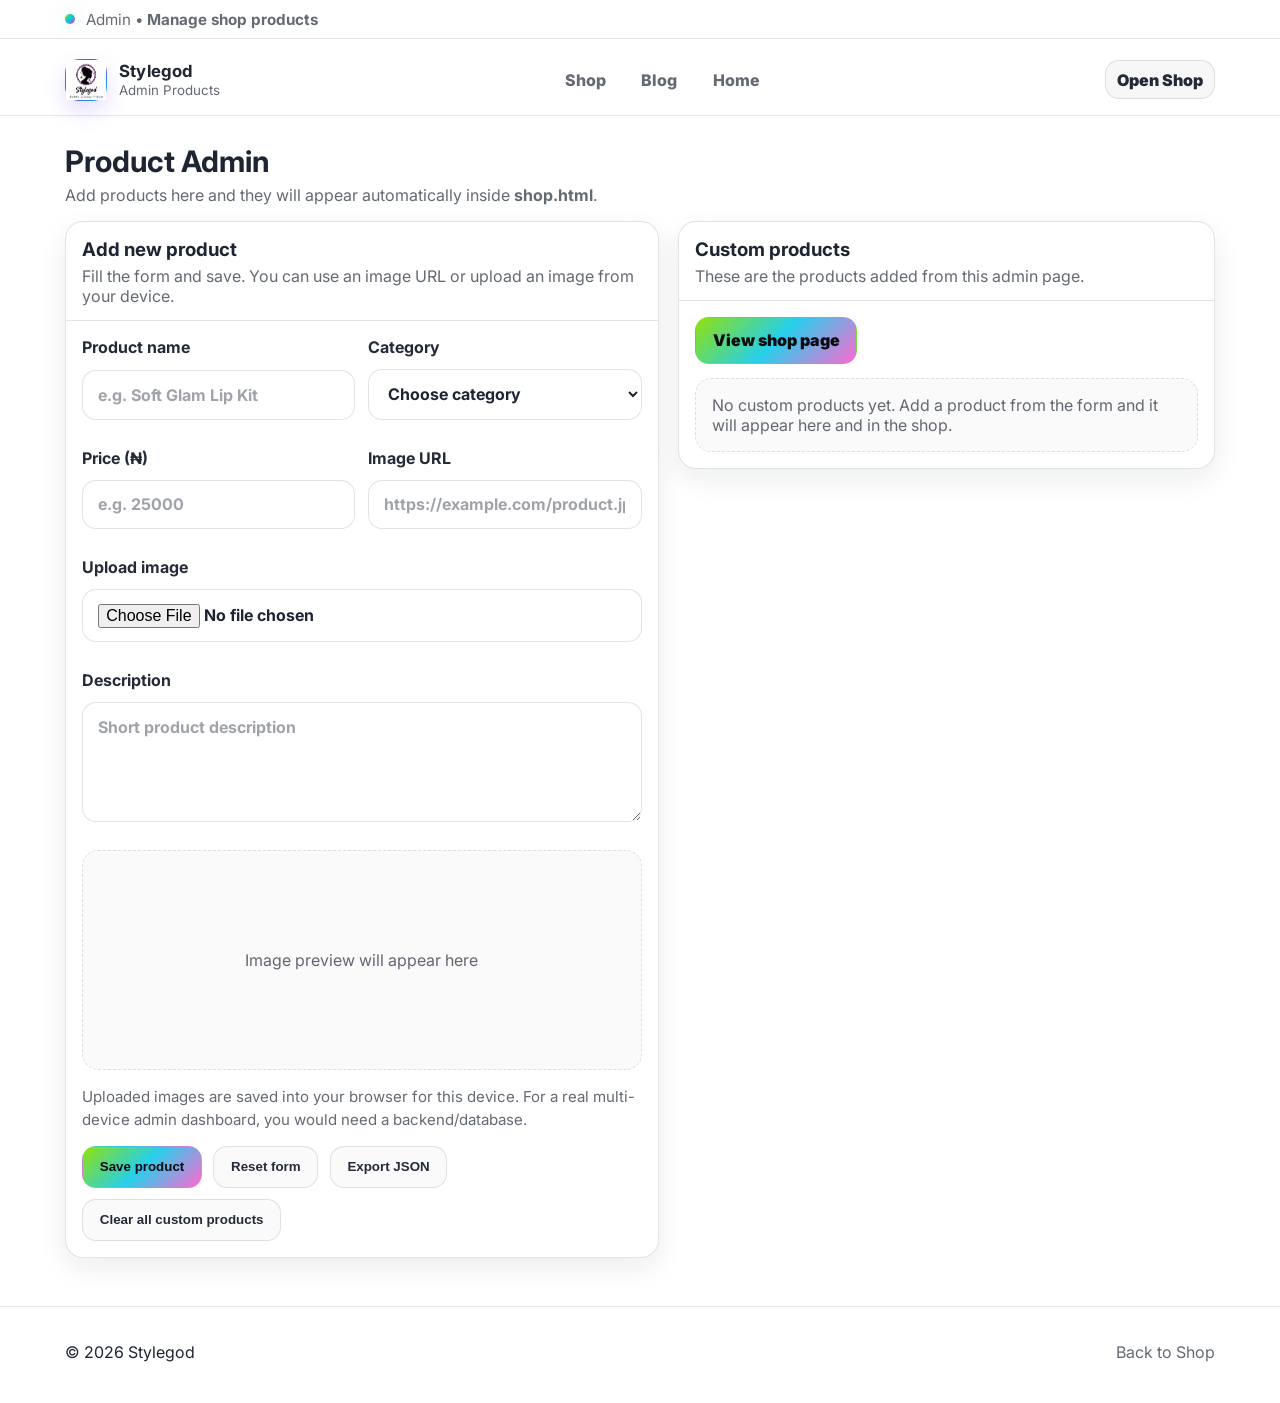
<file: admin.html>
<!doctype html>
<html lang="en">
<head>
  <meta charset="utf-8" />
  <meta name="viewport" content="width=device-width,initial-scale=1" />
  <title>Stylegod • Admin Products</title>
  <meta name="description" content="Add products to Stylegod shop" />

  <link rel="preconnect" href="https://fonts.googleapis.com">
  <link rel="preconnect" href="https://fonts.gstatic.com" crossorigin>
  <link href="https://fonts.googleapis.com/css2?family=Inter:wght@400;500;600;700;800&display=swap" rel="stylesheet">

  <link rel="stylesheet" href="styles.css" />

  <style>
    .adminWrap{
      padding: 2rem 0 3rem;
    }
    .adminGrid{
      display:grid;
      grid-template-columns: 1.05fr .95fr;
      gap: 1.2rem;
      align-items:start;
    }
    .adminPanel{
      border:1px solid var(--border);
      background:#fff;
      border-radius: var(--radius);
      box-shadow: var(--shadow2);
      overflow:hidden;
    }
    .adminPanel__head{
      padding: 1rem 1rem .85rem;
      border-bottom:1px solid var(--border);
    }
    .adminPanel__body{
      padding: 1rem;
    }
    .adminPanel__head h2,
    .adminPanel__head h3{
      margin:0 0 .35rem;
    }
    .adminPanel__head p{
      margin:0;
      color: var(--muted);
    }
    .adminForm{
      display:grid;
      gap: .9rem;
    }
    .adminForm .row2{
      display:grid;
      grid-template-columns: 1fr 1fr;
      gap: .8rem;
    }
    .adminForm label{
      display:grid;
      gap: .4rem;
      font-weight: 700;
      color: rgba(17,24,39,.92);
    }
    .adminForm input,
    .adminForm select,
    .adminForm textarea{
      width:100%;
      border:1px solid var(--border);
      background:#fff;
      color: var(--text);
      border-radius: 14px;
      padding: .85rem .95rem;
      outline: none;
      font: inherit;
    }
    .adminForm textarea{
      min-height: 120px;
      resize: vertical;
    }
    .adminForm input:focus,
    .adminForm select:focus,
    .adminForm textarea:focus{
      border-color: rgba(0, 199, 232, .55);
      box-shadow: 0 0 0 4px var(--focus);
    }
    .adminActions{
      display:flex;
      flex-wrap:wrap;
      gap:.7rem;
    }
    .helper{
      margin: 0;
      color: var(--muted);
      font-size: .94rem;
      line-height: 1.55;
    }
    .previewBox{
      border:1px dashed var(--border);
      background: rgba(17,24,39,.02);
      border-radius: 16px;
      overflow:hidden;
      min-height: 220px;
      display:grid;
      place-items:center;
    }
    .previewBox img{
      width:100%;
      max-height:320px;
      object-fit:cover;
      display:block;
    }
    .previewPlaceholder{
      padding: 1rem;
      text-align:center;
      color: var(--muted);
    }
    .adminList{
      display:grid;
      gap:.8rem;
    }
    .adminItem{
      border:1px solid var(--border);
      border-radius: 16px;
      padding: .8rem;
      display:grid;
      grid-template-columns: 88px 1fr;
      gap: .8rem;
      align-items:start;
      background:#fff;
    }
    .adminItem img{
      width:88px;
      height:88px;
      object-fit:cover;
      border-radius: 12px;
      border:1px solid var(--border);
      background: rgba(17,24,39,.03);
    }
    .adminItem h4{
      margin:0 0 .3rem;
      font-size:1rem;
    }
    .adminMeta{
      display:flex;
      flex-wrap:wrap;
      gap:.45rem;
      margin:0 0 .4rem;
    }
    .adminMeta .badge{
      display:inline-flex;
      align-items:center;
      padding:.35rem .55rem;
      border-radius:999px;
      background: rgba(17,24,39,.05);
      border:1px solid var(--border);
      font-size:.82rem;
      font-weight:800;
    }
    .adminDesc{
      margin:0;
      color: var(--muted);
      line-height:1.55;
      font-size:.95rem;
    }
    .adminItemActions{
      display:flex;
      flex-wrap:wrap;
      gap:.55rem;
      margin-top: .65rem;
    }
    .emptyState{
      border:1px dashed var(--border);
      border-radius: 16px;
      padding: 1rem;
      color: var(--muted);
      background: rgba(17,24,39,.02);
    }
    .topActions{
      display:flex;
      flex-wrap:wrap;
      gap:.6rem;
      align-items:center;
    }

    @media (max-width: 980px){
      .adminGrid{
        grid-template-columns: 1fr;
      }
    }
    @media (max-width: 640px){
      .adminForm .row2{
        grid-template-columns: 1fr;
      }
      .adminItem{
        grid-template-columns: 1fr;
      }
      .adminItem img{
        width:100%;
        height:220px;
      }
    }
  </style>
</head>

<body>
  <div class="topbar">
    <div class="container topbar__inner">
      <span class="dot" aria-hidden="true"></span>
      <p>Admin • <strong>Manage shop products</strong></p>
    </div>
  </div>

  <header class="header">
    <div class="container header__inner">
      <a class="logo" href="index.html" aria-label="Go home">
        <span class="logo__mark">
          <img src="assets/images/logo.jpg" width="40" height="40" alt="Stylegod logo">
        </span>
        <span class="logo__text">
          <strong>Stylegod</strong>
          <small>Admin Products</small>
        </span>
      </a>

      <nav class="nav" aria-label="Main">
        <a href="shop.html">Shop</a>
        <a href="blog.html">Blog</a>
        <a href="index.html">Home</a>
      </nav>

      <div class="header__actions">
        <a class="iconbtn" href="shop.html">Open Shop</a>
      </div>
    </div>
  </header>

  <main class="adminWrap">
    <div class="container">
      <div class="section__head">
        <h2>Product Admin</h2>
        <p>Add products here and they will appear automatically inside <strong>shop.html</strong>.</p>
      </div>

      <div class="adminGrid">
        <section class="adminPanel">
          <div class="adminPanel__head">
            <h3 id="formTitle">Add new product</h3>
            <p>Fill the form and save. You can use an image URL or upload an image from your device.</p>
          </div>

          <div class="adminPanel__body">
            <form id="productForm" class="adminForm">
              <input type="hidden" id="productId" />

              <div class="row2">
                <label>
                  Product name
                  <input id="productName" type="text" placeholder="e.g. Soft Glam Lip Kit" required />
                </label>

                <label>
                  Category
                  <select id="productCategory" required>
                    <option value="">Choose category</option>
                    <option value="wears">Wears</option>
                    <option value="hair">Hair</option>
                    <option value="skincare">Skincare</option>
                    <option value="makeup">Makeup</option>
                  </select>
                </label>
              </div>

              <div class="row2">
                <label>
                  Price (₦)
                  <input id="productPrice" type="number" min="0" step="1" placeholder="e.g. 25000" required />
                </label>

                <label>
                  Image URL
                  <input id="productImageUrl" type="url" placeholder="https://example.com/product.jpg" />
                </label>
              </div>

              <label>
                Upload image
                <input id="productImageFile" type="file" accept="image/*" />
              </label>

              <label>
                Description
                <textarea id="productDesc" placeholder="Short product description" required></textarea>
              </label>

              <div class="previewBox" id="previewBox">
                <div class="previewPlaceholder">Image preview will appear here</div>
              </div>

              <p class="helper">
                Uploaded images are saved into your browser for this device. For a real multi-device admin dashboard, you would need a backend/database.
              </p>

              <div class="adminActions">
                <button class="btn btn--primary" type="submit" id="saveBtn">Save product</button>
                <button class="btn btn--ghost" type="button" id="resetBtn">Reset form</button>
                <button class="btn btn--ghost" type="button" id="exportBtn">Export JSON</button>
                <button class="btn btn--ghost" type="button" id="clearAllBtn">Clear all custom products</button>
              </div>
            </form>
          </div>
        </section>

        <section class="adminPanel">
          <div class="adminPanel__head">
            <h3>Custom products</h3>
            <p>These are the products added from this admin page.</p>
          </div>

          <div class="adminPanel__body">
            <div class="topActions" style="margin-bottom: .9rem;">
              <a class="btn btn--primary" href="shop.html">View shop page</a>
            </div>
            <div id="productList" class="adminList"></div>
          </div>
        </section>
      </div>
    </div>
  </main>

  <footer class="footer">
    <div class="container footer__inner">
      <p>© <span id="year"></span> Stylegod</p>
      <p class="muted"><a href="shop.html">Back to Shop</a></p>
    </div>
  </footer>

  <div class="toast" id="toast" hidden></div>

  <script src="admin.js"></script>
</body>
</html>
</file>
<file: styles.css>
/* ===========================
   STYLEGOD SIMPLE — CLEAN WHITE THEME
   Drop-in replacement for styles.css
   (White background, dark text, colorful accents)
   =========================== */

:root{
  /* Base */
  --bg: #ffffff;
  --text: rgba(17, 24, 39, 0.95);     /* near-slate */
  --muted: rgba(17, 24, 39, 0.65);
  --muted2: rgba(17, 24, 39, 0.48);

  /* Surfaces */
  --panel: rgba(17, 24, 39, 0.035);
  --panel2: rgba(17, 24, 39, 0.055);
  --border: rgba(17, 24, 39, 0.12);

  /* Accents */
  --pink: #ff2fbf;
  --violet: #6a3dff;
  --cyan: #00c7e8;
  --lime: #8adf00;

  /* Shape & shadows */
  --radius: 18px;
  --shadow: 0 20px 60px rgba(17,24,39,.12);
  --shadow2: 0 10px 28px rgba(17,24,39,.08);

  /* Focus */
  --focus: rgba(0, 199, 232, 0.35);
}

*{ box-sizing: border-box; }
html,body{ height:100%; }
body{
  margin:0;
  font-family: Inter, system-ui, -apple-system, Segoe UI, Roboto, Arial, sans-serif;
  color: var(--text);
  background: var(--bg);
}

a{ color: inherit; text-decoration: none; }
.container{ width: min(1150px, calc(100% - 2rem)); margin: 0 auto; }

/* ---------- Topbar ---------- */
.topbar{
  position: sticky;
  top: 0;
  z-index: 50;
  border-bottom: 1px solid var(--border);
  background: rgba(255,255,255,.86);
  backdrop-filter: blur(12px);
}
.topbar__inner{
  display:flex;
  align-items:center;
  gap:.7rem;
  padding:.6rem 0;
}
.topbar p{
  margin:0;
  color: var(--muted);
  font-size: .95rem;
}
.dot{
  width:10px;height:10px;border-radius:999px;
  background: linear-gradient(135deg, var(--lime), var(--cyan), var(--pink));
  box-shadow: 0 0 18px rgba(0, 199, 232, .25);
}

/* ---------- Header ---------- */
.header{
  position: sticky;
  top: 44px;
  z-index: 45;
  border-bottom: 1px solid rgba(17,24,39,.10);
  background: rgba(255,255,255,.78);
  backdrop-filter: blur(12px);
}
.header__inner{
  display:flex;
  align-items:center;
  justify-content: space-between;
  padding: .9rem 0;
  gap: 1rem;
}

/* Logo */
.logo{ display:flex; align-items:center; gap:.75rem; }
.logo__mark{
  width:42px;height:42px;border-radius:14px;
  display:grid;place-items:center;
  font-weight: 900;
  color: #fff;
  background: linear-gradient(135deg, var(--pink), var(--violet), var(--cyan));
  box-shadow: 0 10px 22px rgba(106,61,255,.18);
}
.logo__text strong{ display:block; font-size: 1.05rem; letter-spacing: .2px; }
.logo__text small{ display:block; color: var(--muted); margin-top:.1rem; }

/* Nav */
.nav{ display:flex; gap: 1rem; }
.nav a{
  color: var(--muted);
  font-weight: 800;
  padding:.5rem .6rem;
  border-radius: 12px;
}
.nav a:hover{
  background: rgba(17,24,39,.05);
  color: rgba(17,24,39,.92);
}

/* Header actions */
.header__actions{ display:flex; gap:.6rem; align-items:center; }

.iconbtn{
  border:1px solid var(--border);
  background: rgba(17,24,39,.03);
  color: rgba(17,24,39,.92);
  border-radius: 14px;
  padding: .55rem .7rem;
  font-weight: 900;
  cursor:pointer;
  transition: transform .15s ease, background .15s ease, border-color .15s ease;
}
.iconbtn:hover{
  transform: translateY(-1px);
  background: rgba(17,24,39,.05);
  border-color: rgba(17,24,39,.16);
}

.cartbtn{
  border:1px solid var(--border);
  background: rgba(17,24,39,.03);
  color: rgba(17,24,39,.92);
  border-radius: 14px;
  padding: .55rem .8rem;
  font-weight: 900;
  cursor:pointer;
  display:flex;
  align-items:center;
  gap:.5rem;
  transition: transform .15s ease, background .15s ease, border-color .15s ease;
}
.cartbtn:hover{
  transform: translateY(-1px);
  background: rgba(17,24,39,.05);
  border-color: rgba(17,24,39,.16);
}
.pillCount{
  min-width: 26px;
  height: 26px;
  border-radius: 999px;
  display:grid;place-items:center;
  color:#0b0b10;
  background: linear-gradient(135deg, rgba(138,223,0,.95), rgba(0,199,232,.85), rgba(255,47,191,.75));
  font-size:.9rem;
}

/* ---------- Hero ---------- */
.hero{ padding: 2.2rem 0 1.2rem; }
.hero__inner{
  display:grid;
  grid-template-columns: 1.25fr .9fr;
  gap: 1.2rem;
  align-items: start;
}
.kicker{
  margin:0 0 .7rem;
  letter-spacing:.16em;
  font-size:.82rem;
  color: var(--muted);
  font-weight: 900;
}
.hero h1{
  margin:0 0 .65rem;
  font-size: clamp(2.1rem, 3vw, 3rem);
  line-height: 1.08;
}
.lead{
  margin:0 0 1.1rem;
  color: var(--muted);
  line-height: 1.6;
  font-size: 1.05rem;
}

.hero__cta{ display:flex; gap:.7rem; flex-wrap:wrap; }

/* Buttons */
.btn{
  border:1px solid var(--border);
  border-radius: 14px;
  padding: .78rem 1.05rem;
  font-weight: 900;
  cursor:pointer;
  background: rgba(17,24,39,.03);
  color: rgba(17,24,39,.92);
  transition: transform .15s ease, background .15s ease, border-color .15s ease;
}
.btn:hover{
  transform: translateY(-1px);
  background: rgba(17,24,39,.05);
  border-color: rgba(17,24,39,.16);
}
.btn--primary{
  border-color: transparent;
  background: linear-gradient(135deg, rgba(138,223,0,.95), rgba(0,199,232,.85), rgba(255,47,191,.72));
  color: #0b0b10;
}
.btn--ghost{ background: rgba(17,24,39,.02); }

/* Hero card */
.hero__card{
  border:1px solid var(--border);
  background: #fff;
  border-radius: var(--radius);
  box-shadow: var(--shadow2);
  overflow:hidden;
}
.hero__cardTop{
  padding: 1rem 1rem .6rem;
  border-bottom:1px solid rgba(17,24,39,.08);
  background: linear-gradient(180deg, rgba(17,24,39,.02), rgba(17,24,39,.00));
}
.hero__cardTop h3{ margin:0 0 .25rem; }
.hero__cardTop p{ margin:0; color: var(--muted); }
.hero__cardMini{ padding: 1rem; display:grid; gap:.7rem; }
.miniItem{
  display:flex; gap:.7rem; align-items:center;
  border:1px solid rgba(17,24,39,.10);
  border-radius: 14px;
  background: rgba(17,24,39,.02);
  padding: .65rem;
}
.miniItem img{ width:48px;height:48px; border-radius: 12px; object-fit: cover; }
.miniItem strong{ display:block; font-size:.95rem; }
.miniItem small{ color: var(--muted); display:block; margin-top:.1rem; }

/* ---------- Sections ---------- */
.section{ padding: 1.6rem 0; }
.section--tight{ padding-top: .8rem; }
.section__head{ margin-bottom: 1rem; }
.section__head h2{ margin:0; font-size: 1.85rem; }
.section__head p{ margin:.35rem 0 0; color: var(--muted); }
.section__head--row{
  display:flex;
  justify-content: space-between;
  align-items:flex-end;
  gap: 1rem;
  flex-wrap: wrap;
}

/* ---------- Categories ---------- */
.catGrid{
  display:grid;
  grid-template-columns: repeat(4, 1fr);
  gap: 1rem;
}
.catCard{
  text-align:left;
  border:1px solid var(--border);
  background: #fff;
  border-radius: var(--radius);
  cursor:pointer;
  padding:0;
  overflow:hidden;
  box-shadow: var(--shadow2);
  transition: transform .15s ease, border-color .15s ease;
}
.catCard:hover{
  transform: translateY(-2px);
  border-color: rgba(17,24,39,.18);
}
.catCard__bg{ display:block; height: 110px; }
.catCard__body{ display:block; padding: 1rem; }
.catCard__body strong{ display:block; font-size: 1.1rem; }
.catCard__body small{ display:block; color: var(--muted); margin-top:.25rem; }

.catCard__bg--wears{
  background: radial-gradient(220px 160px at 30% 30%, rgba(255,47,191,.35), transparent 70%),
              radial-gradient(240px 170px at 80% 55%, rgba(106,61,255,.25), transparent 72%);
}
.catCard__bg--hair{
  background: radial-gradient(220px 160px at 30% 30%, rgba(138,223,0,.25), transparent 70%),
              radial-gradient(240px 170px at 80% 55%, rgba(255,47,191,.25), transparent 72%);
}
.catCard__bg--skin{
  background: radial-gradient(220px 160px at 30% 30%, rgba(0,199,232,.28), transparent 70%),
              radial-gradient(240px 170px at 80% 55%, rgba(138,223,0,.18), transparent 72%);
}
.catCard__bg--makeup{
  background: radial-gradient(220px 160px at 30% 30%, rgba(106,61,255,.30), transparent 70%),
              radial-gradient(240px 170px at 80% 55%, rgba(255,47,191,.25), transparent 72%);
}

/* ---------- Filters ---------- */
.filters{ display:flex; gap:.5rem; flex-wrap: wrap; }
.filter{
  border:1px solid var(--border);
  background: rgba(17,24,39,.02);
  color: var(--muted);
  border-radius: 999px;
  padding: .55rem .85rem;
  font-weight: 900;
  cursor:pointer;
  transition: background .15s ease, border-color .15s ease, transform .15s ease;
}
.filter:hover{
  transform: translateY(-1px);
  background: rgba(17,24,39,.05);
  border-color: rgba(17,24,39,.16);
}
.filter.is-active{
  color:#0b0b10;
  border-color: transparent;
  background: linear-gradient(135deg, rgba(255,47,191,.75), rgba(106,61,255,.55), rgba(0,199,232,.45));
}

/* ---------- Product Grid ---------- */
.grid{
  display:grid;
  grid-template-columns: repeat(4, 1fr);
  gap: 1rem;
}
.card{
  border:1px solid var(--border);
  background: #fff;
  border-radius: var(--radius);
  overflow:hidden;
  box-shadow: var(--shadow2);
  display:flex;
  flex-direction: column;
  transition: transform .15s ease, border-color .15s ease;
}
.card:hover{
  transform: translateY(-2px);
  border-color: rgba(17,24,39,.18);
}
.card__img{
  height: 170px;
  border-bottom:1px solid rgba(17,24,39,.08);
  background: rgba(17,24,39,.02);
  overflow:hidden;
}
.card__img img{
  width:100%; height:100%;
  object-fit: cover;
  display:block;
}
.card__body{
  padding: 1rem;
  display:flex;
  flex-direction: column;
  gap:.55rem;
  flex:1;
}
.card__title{ margin:0; font-size: 1.05rem; }
.card__meta{
  display:flex;
  justify-content: space-between;
  align-items:center;
  gap:.75rem;
}
.price{
  font-weight: 950;
  background: linear-gradient(135deg, rgba(138,223,0,.95), rgba(0,199,232,.85));
  -webkit-background-clip:text; background-clip:text; color: transparent;
}
.badge{
  font-size:.82rem;
  color: var(--muted);
  border:1px solid rgba(17,24,39,.12);
  padding: .25rem .55rem;
  border-radius: 999px;
  font-weight: 900;
  background: rgba(17,24,39,.02);
}
.card__desc{
  margin:0;
  color: var(--muted);
  line-height: 1.5;
  font-size:.95rem;
  flex:1;
}

.card__actions{
  display:flex;
  justify-content: space-between;
  align-items:center;
  gap:.75rem;
}

/* Quantity pill */
.qty{
  display:flex;
  align-items:center;
  gap:.35rem;
  border:1px solid rgba(17,24,39,.12);
  border-radius: 12px;
  padding:.3rem .4rem;
  background: rgba(17,24,39,.02);
}
.qty button{
  width:28px; height:28px;
  border-radius: 10px;
  border:1px solid rgba(17,24,39,.12);
  background: rgba(17,24,39,.03);
  color: rgba(17,24,39,.92);
  font-weight: 950;
  cursor:pointer;
}
.qty button:hover{ background: rgba(17,24,39,.05); }
.qty span{
  min-width: 20px;
  text-align:center;
  font-weight: 950;
  color: var(--muted);
}

/* Note / callout */
.note{
  margin-top: 1rem;
  border:1px solid var(--border);
  background: rgba(17,24,39,.02);
  border-radius: var(--radius);
  padding: 1rem;
  display:flex;
  justify-content: space-between;
  gap: 1rem;
  align-items:center;
  flex-wrap: wrap;
}
.note h3{ margin:0; }
.note p{ margin:.25rem 0 0; color: var(--muted); }

/* ---------- Contact ---------- */
.contact{
  display:grid;
  grid-template-columns: 0.9fr 1.1fr;
  gap: 1rem;
}
.contact__card, .form{
  border:1px solid var(--border);
  background: #fff;
  border-radius: var(--radius);
  padding: 1rem;
  box-shadow: var(--shadow2);
}

.contact__card h3{ margin:0 0 .3rem; }
.contact__card p{ margin:.35rem 0 0; color: var(--muted); }

.socialRow{
  display:flex;
  gap:.6rem;
  flex-wrap: wrap;
  margin-top:.8rem;
}
.social{
  border:1px solid rgba(17,24,39,.12);
  background: rgba(17,24,39,.02);
  padding: .6rem .85rem;
  border-radius: 999px;
  font-weight: 950;
  color: rgba(17,24,39,.75);
}
.social:hover{
  color: rgba(17,24,39,.95);
  background: rgba(17,24,39,.04);
}

label{
  display:block;
  color: var(--muted);
  font-weight: 900;
  margin-bottom: .85rem;
}

input,textarea,select{
  width:100%;
  margin-top:.35rem;
  padding: .85rem .9rem;
  border-radius: 14px;
  border:1px solid rgba(17,24,39,.14);
  background: #fff;
  color: rgba(17,24,39,.92);
  outline:none;
}
input::placeholder, textarea::placeholder{ color: rgba(17,24,39,.40); }
input:focus, textarea:focus, select:focus{
  border-color: rgba(0,199,232,.45);
  box-shadow: 0 0 0 4px rgba(0,199,232,.14);
}
.row{ display:grid; grid-template-columns: 1fr 1fr; gap: .85rem; }
.muted{ color: var(--muted); }

/* ---------- Footer ---------- */
.footer{
  padding: 1.2rem 0 1.6rem;
  border-top:1px solid rgba(17,24,39,.10);
  background: #fff;
}
.footer__inner{
  display:flex;
  justify-content: space-between;
  gap: 1rem;
  flex-wrap: wrap;
}

/* ---------- Drawer (Cart) ---------- */
.backdrop{
  position: fixed;
  inset:0;
  background: rgba(17,24,39,.45);
  z-index: 80;
}

.drawer{
  position: fixed;
  top: 0; right: 0;
  height: 100%;
  width: min(420px, 92vw);
  z-index: 90;
  background: #ffffff;
  border-left: 1px solid rgba(17,24,39,.12);
  box-shadow: -20px 0 70px rgba(17,24,39,.18);
  display:flex;
  flex-direction: column;
}
.drawer__head{
  display:flex;
  justify-content: space-between;
  align-items:center;
  padding: 1rem;
  border-bottom:1px solid rgba(17,24,39,.10);
  background: rgba(17,24,39,.02);
}
.drawer__body{
  padding: 1rem;
  overflow:auto;
  display:flex;
  flex-direction: column;
  gap: 1rem;
  height: 100%;
}

/* Cart items */
.cartList{ display:flex; flex-direction: column; gap:.75rem; }
.cartItem{
  border:1px solid rgba(17,24,39,.12);
  background: rgba(17,24,39,.02);
  border-radius: 14px;
  padding: .8rem;
}
.cartItem__row{
  display:flex;
  justify-content: space-between;
  gap: 1rem;
  align-items:flex-start;
}
.cartItem__row strong{ display:block; }
.cartItem__row small{ color: var(--muted); }

.cartItem__actions{
  margin-top:.7rem;
  display:flex;
  justify-content: space-between;
  align-items:center;
  gap: .75rem;
}

.removeBtn{
  border:1px solid rgba(17,24,39,.12);
  background: rgba(255,47,191,.08);
  color: rgba(17,24,39,.85);
  border-radius: 12px;
  padding: .45rem .65rem;
  cursor:pointer;
  font-weight: 950;
}
.removeBtn:hover{
  background: rgba(255,47,191,.12);
}

/* Checkout box inside drawer */
.checkoutBox{
  border:1px solid rgba(17,24,39,.12);
  background: rgba(17,24,39,.02);
  border-radius: 14px;
  padding: .85rem;
}
.checkoutBox h4{ margin:0 0 .6rem; }
.checkoutBox label{ margin-bottom:.75rem; }

/* Summary */
.summary{
  margin-top:auto;
  border-top:1px solid rgba(17,24,39,.10);
  padding-top: 1rem;
  display:flex;
  flex-direction: column;
  gap: .65rem;
}
.summary__row{
  display:flex;
  justify-content: space-between;
  align-items:center;
}

/* ---------- Toast ---------- */
.toast{
  position: fixed;
  left: 50%;
  transform: translateX(-50%);
  bottom: 18px;
  z-index: 120;
  background: rgba(17,24,39,.90);
  border: 1px solid rgba(255,255,255,.18);
  color: rgba(255,255,255,.94);
  padding: 10px 14px;
  border-radius: 999px;
  box-shadow: 0 18px 40px rgba(17,24,39,.20);
  font-weight: 900;
  font-size: 14px;
}

/* ---------- Responsive ---------- */
@media (max-width: 980px){
  .hero__inner{ grid-template-columns: 1fr; }
  .catGrid{ grid-template-columns: repeat(2, 1fr); }
  .grid{ grid-template-columns: repeat(2, 1fr); }
  .contact{ grid-template-columns: 1fr; }
}
@media (max-width: 560px){
  .nav{ display:none; }
  .grid{ grid-template-columns: 1fr; }
  .row{ grid-template-columns: 1fr; }
}

/* Accessibility: reduced motion */
@media (prefers-reduced-motion: reduce){
  *{ scroll-behavior: auto !important; transition: none !important; }
}

/* =========================
   SIMPLE CART POPUP
========================= */

.backdrop{
  position: fixed;
  inset: 0;
  background: rgba(15, 23, 42, 0.5);
  opacity: 0;
  transition: opacity .22s ease;
  z-index: 90;
}

.backdrop.is-open{
  opacity: 1;
}

.cartPopup{
  position: fixed;
  inset: 0;
  display: grid;
  place-items: center;
  z-index: 100;
  padding: 1rem;
}

.cartPopup__inner{
  width: min(100%, 560px);
  max-height: min(86vh, 900px);
  overflow: hidden;
  display: grid;
  grid-template-rows: auto 1fr;
  border-radius: 24px;
  background: #fff;
  border: 1px solid rgba(15, 23, 42, 0.08);
  box-shadow: 0 30px 80px rgba(15, 23, 42, 0.22);
  transform: translateY(24px) scale(.98);
  opacity: 0;
  transition: transform .22s ease, opacity .22s ease;
}

.cartPopup.is-open .cartPopup__inner{
  transform: translateY(0) scale(1);
  opacity: 1;
}

.cartPopup__head{
  display: flex;
  align-items: center;
  justify-content: space-between;
  gap: .8rem;
  padding: 1rem 1rem .9rem;
  border-bottom: 1px solid rgba(15, 23, 42, 0.08);
}

.cartPopup__head h3{
  margin: 0;
}

.cartPopup__body{
  overflow: auto;
  padding: 1rem;
}

.emptyCart{
  padding: 1rem 0;
  color: #6b7280;
}

.cartList{
  display: grid;
  gap: .85rem;
  margin-bottom: 1rem;
}

.cartItem{
  display: grid;
  grid-template-columns: 84px 1fr;
  gap: .85rem;
  align-items: start;
  padding: .75rem;
  border: 1px solid rgba(15, 23, 42, 0.08);
  border-radius: 18px;
  background: #fff;
}

.cartItem img{
  width: 84px;
  height: 84px;
  object-fit: cover;
  border-radius: 14px;
  background: #f4f4f5;
}

.cartItem__body h4{
  margin: 0 0 .25rem;
  font-size: 1rem;
}

.cartItem__body p{
  margin: 0 0 .6rem;
  color: #6b7280;
  font-size: .92rem;
}

.cartItem__actions{
  display: flex;
  flex-wrap: wrap;
  align-items: center;
  justify-content: space-between;
  gap: .65rem;
}

.removeBtn{
  border: 0;
  background: transparent;
  color: #ef4444;
  font: inherit;
  font-weight: 700;
  cursor: pointer;
}

.checkoutBox{
  display: grid;
  gap: .8rem;
  padding: 1rem;
  border: 1px solid rgba(15, 23, 42, 0.08);
  border-radius: 20px;
  background: #fafafa;
}

.checkoutBox h4{
  margin: 0;
}

.checkoutBox label{
  display: grid;
  gap: .35rem;
  font-weight: 600;
}

.checkoutBox input,
.checkoutBox select{
  width: 100%;
  border: 1px solid rgba(15, 23, 42, 0.12);
  border-radius: 14px;
  padding: .85rem .95rem;
  font: inherit;
  background: #fff;
}

.checkoutRow{
  display: flex;
  align-items: center;
  justify-content: space-between;
  gap: 1rem;
  padding-top: .2rem;
}

.drawerActions{
  display: grid;
  grid-template-columns: 1fr 1fr;
  gap: .7rem;
}

/* =========================
   BETTER MOBILE RESPONSIVE
========================= */

@media (max-width: 980px){
  .header__inner{
    gap: 1rem;
    flex-wrap: wrap;
  }

  .nav{
    order: 3;
    width: 100%;
    display: flex;
    flex-wrap: wrap;
    gap: .6rem;
    justify-content: center;
  }

  .header__actions{
    margin-left: auto;
    flex-wrap: wrap;
    gap: .55rem;
  }

  .hero__inner{
    grid-template-columns: 1fr;
    gap: 1.2rem;
  }

  .section__head--row{
    flex-direction: column;
    align-items: flex-start;
    gap: 1rem;
  }

  .filters{
    width: 100%;
    display: flex;
    flex-wrap: wrap;
    gap: .55rem;
  }

  .contact{
    grid-template-columns: 1fr;
  }

  .row{
    grid-template-columns: 1fr;
  }
}

@media (max-width: 720px){
  .container{
    width: min(100% - 1rem, 1200px);
  }

  .topbar__inner{
    justify-content: center;
    text-align: center;
  }

  .header{
    position: sticky;
    top: 0;
    z-index: 50;
    background: rgba(255,255,255,.92);
    backdrop-filter: blur(14px);
  }

  .header__inner{
    padding: .8rem 0;
  }

  .logo__text small{
    display: none;
  }

  .nav{
    justify-content: flex-start;
    overflow-x: auto;
    -webkit-overflow-scrolling: touch;
    padding-bottom: .2rem;
  }

  .nav a{
    white-space: nowrap;
  }

  .header__actions{
    width: 100%;
    justify-content: space-between;
  }

  .cartbtn{
    min-width: 100px;
  }

  .hero{
    padding: 2rem 0 1.5rem;
  }

  .hero__copy h1{
    font-size: clamp(1.9rem, 8vw, 2.6rem);
    line-height: 1.08;
  }

  .hero__cta{
    display: grid;
    grid-template-columns: 1fr;
    gap: .7rem;
  }

  .catGrid{
    grid-template-columns: 1fr;
  }

  .grid{
    grid-template-columns: 1fr;
  }

  .card__img img{
    height: 260px;
  }

  .note{
    grid-template-columns: 1fr;
    align-items: start;
  }

  .footer__inner{
    flex-direction: column;
    align-items: flex-start;
    gap: .5rem;
  }

  .cartPopup{
    align-items: end;
    padding: 0;
  }

  .cartPopup__inner{
    width: 100%;
    max-height: 88vh;
    border-bottom-left-radius: 0;
    border-bottom-right-radius: 0;
    border-top-left-radius: 22px;
    border-top-right-radius: 22px;
    transform: translateY(100%);
  }

  .cartPopup.is-open .cartPopup__inner{
    transform: translateY(0);
  }

  .drawerActions{
    grid-template-columns: 1fr;
  }

  .cartItem{
    grid-template-columns: 72px 1fr;
  }

  .cartItem img{
    width: 72px;
    height: 72px;
  }
}

@media (max-width: 480px){
  .iconbtn,
  .cartbtn,
  .btn{
    min-height: 44px;
  }

  .card__actions{
    grid-template-columns: 1fr;
    gap: .7rem;
  }

  .qty{
    width: 100%;
    justify-content: space-between;
  }

  .checkoutBox{
    padding: .85rem;
  }

  .cartPopup__head,
  .cartPopup__body{
    padding-left: .85rem;
    padding-right: .85rem;
  }
}
</file>
